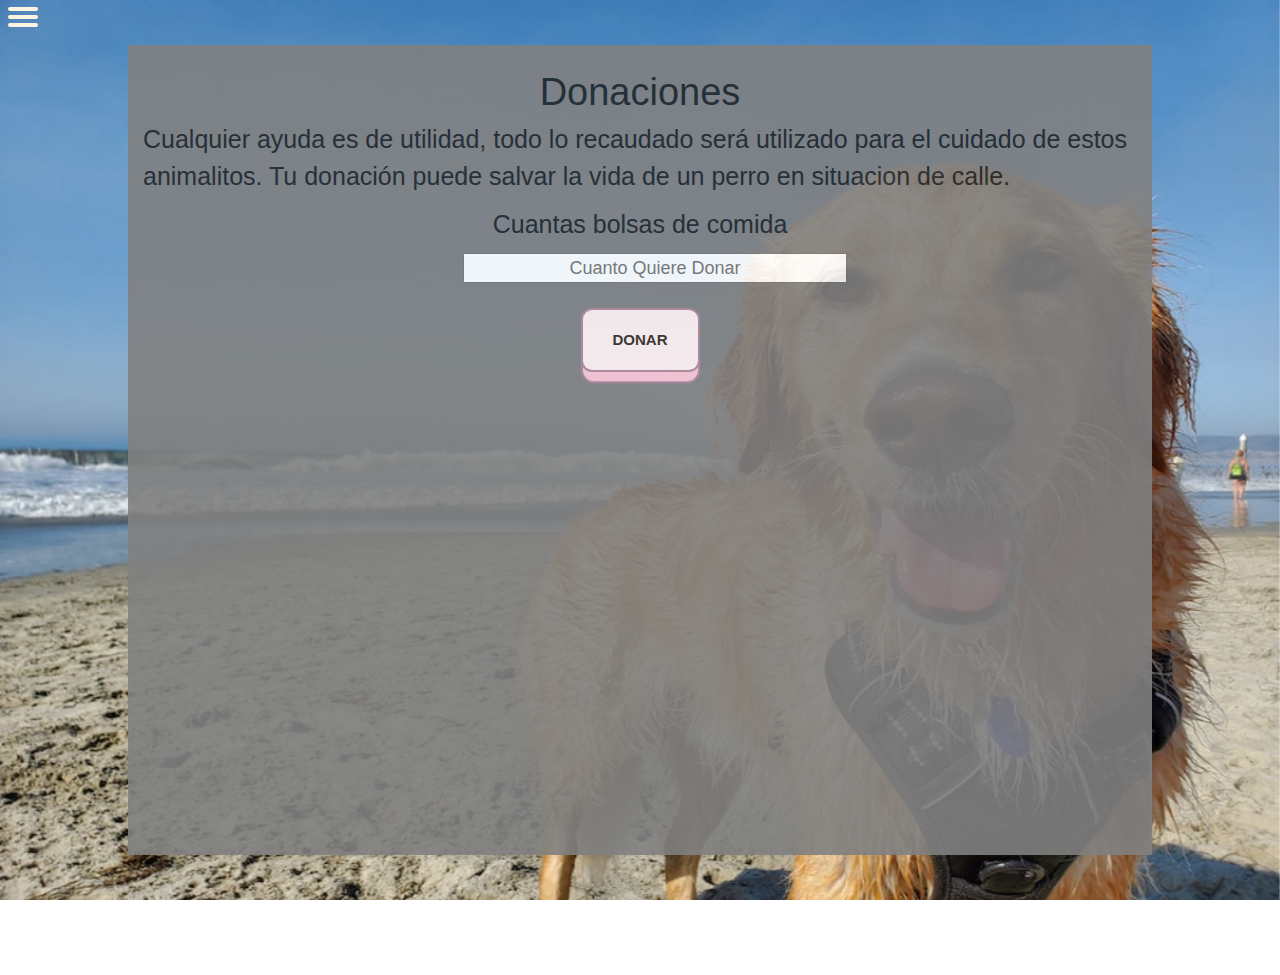
<file: donaciones (1).html>
<!DOCTYPE html>
<html lang="en">
<head>
    <meta charset="UTF-8">
    <meta name="viewport" content="width=device-width, initial-scale=1, shrink-to-fit=no"><!-- carrusel-->
    <meta http-equiv="X-UA-Compatible" content="IE=edge">
    <meta name="viewport" content="width=device-width, initial-scale=1.0">
    <link rel="stylesheet" href="https://maxcdn.bootstrapcdn.com/bootstrap/3.4.1/css/bootstrap.min.css">
  <script src="https://ajax.googleapis.com/ajax/libs/jquery/3.6.4/jquery.min.js"></script>
  <script src="https://maxcdn.bootstrapcdn.com/bootstrap/3.4.1/js/bootstrap.min.js"></script>
    <link rel="stylesheet" href="https://cdn.jsdelivr.net/npm/bootstrap@4.0.0/dist/css/bootstrap.min.css" integrity="sha384-Gn5384xqQ1aoWXA+058RXPxPg6fy4IWvTNh0E263XmFcJlSAwiGgFAW/dAiS6JXm" crossorigin="anonymous">
  <link rel="stylesheet" href="donaciones.css">
 
    <title>Ayuda</title>
     <link rel="icon"  href="img/favicon.png">
    
</head>
<body>

<header>

<img src="img/patitas.png" alt="patitas" class="patitas" id="i">
<img src="img/patitas.png" alt="patitas" class="patitas" id="d">


 <div id="botones">
      <a class="btn-inf" href="index.html" role="button">Principal</a>
      <a class="btn-inf" href="adopta.html" role="button">Adopta</a>
      <a class="btn-inf" href="donaciones.html" role="button">Ayuda</a>
      <a class="btn-inf" href="vacunas.html" role="button">Vacunas</a>

  </div>

      <div id="hamburguesa">
          <input id="menu-toggle" type="checkbox">
          <label class="menu-button-container" for="menu-toggle">
              <div class="menu-button"></div>
          </label>

          <ul class="menu">
            <li><a class="Hbtn-info" href="index.html" role="button">Principal</a></li>
            <li><a class="Hbtn-info" href="adopta.html" role="button">Adopta</a></li>
            <li><a class="Hbtn-info" href="donaciones.html" role="button">Ayuda</a></li>
            <li><a class="Hbtn-info" href="vacunas.html" role="button">Vacunas</a></li>

          </ul>
      </div>

</header>


<div id="carouselExampleSlidesOnly" class="carousel slide" data-ride="carousel" data-interval="8000">
  <div class="carousel-inner">
    <div class="carousel-item active">
      <img class="d-block w-100" src="img/2.jpg" alt="First slide">
    </div>
    <div class="carousel-item">
      <img class="d-block w-100" src="img/3.webp" alt="Third slide">
    </div>
     <div class="carousel-item">
      <img class="d-block w-100" src="img/4.jpg" alt="Third slide">
    </div>
  </div>
</div>

<div class="contenedor">
<h1>Donaciones</h1>
<p class="descri">Cualquier ayuda es de utilidad, todo lo recaudado será utilizado para el cuidado de estos animalitos. Tu donación puede salvar la vida de un perro en situacion de calle.</p>
<p id="variable"> Cuantas bolsas de comida</p>
<input type="number" class="tb" id="plata" min="0" placeholder="Cuanto Quiere Donar">


<button class="learn-more" onclick="myFunction()">Donar
</button>
</div>

<script type="text/javascript" src="donaciones.js"></script>

<script src="https://code.jquery.com/jquery-3.2.1.slim.min.js" integrity="sha384-KJ3o2DKtIkvYIK3UENzmM7KCkRr/rE9/Qpg6aAZGJwFDMVNA/GpGFF93hXpG5KkN" crossorigin="anonymous">
  
</script>
    <script src="https://cdn.jsdelivr.net/npm/popper.js@1.12.9/dist/umd/popper.min.js" integrity="sha384-ApNbgh9B+Y1QKtv3Rn7W3mgPxhU9K/ScQsAP7hUibX39j7fakFPskvXusvfa0b4Q" crossorigin="anonymous"></script>
    <script src="https://cdn.jsdelivr.net/npm/bootstrap@4.0.0/dist/js/bootstrap.min.js" integrity="sha384-JZR6Spejh4U02d8jOt6vLEHfe/JQGiRRSQQxSfFWpi1MquVdAyjUar5+76PVCmYl" crossorigin="anonymous"></script>


</body></html>
</file>
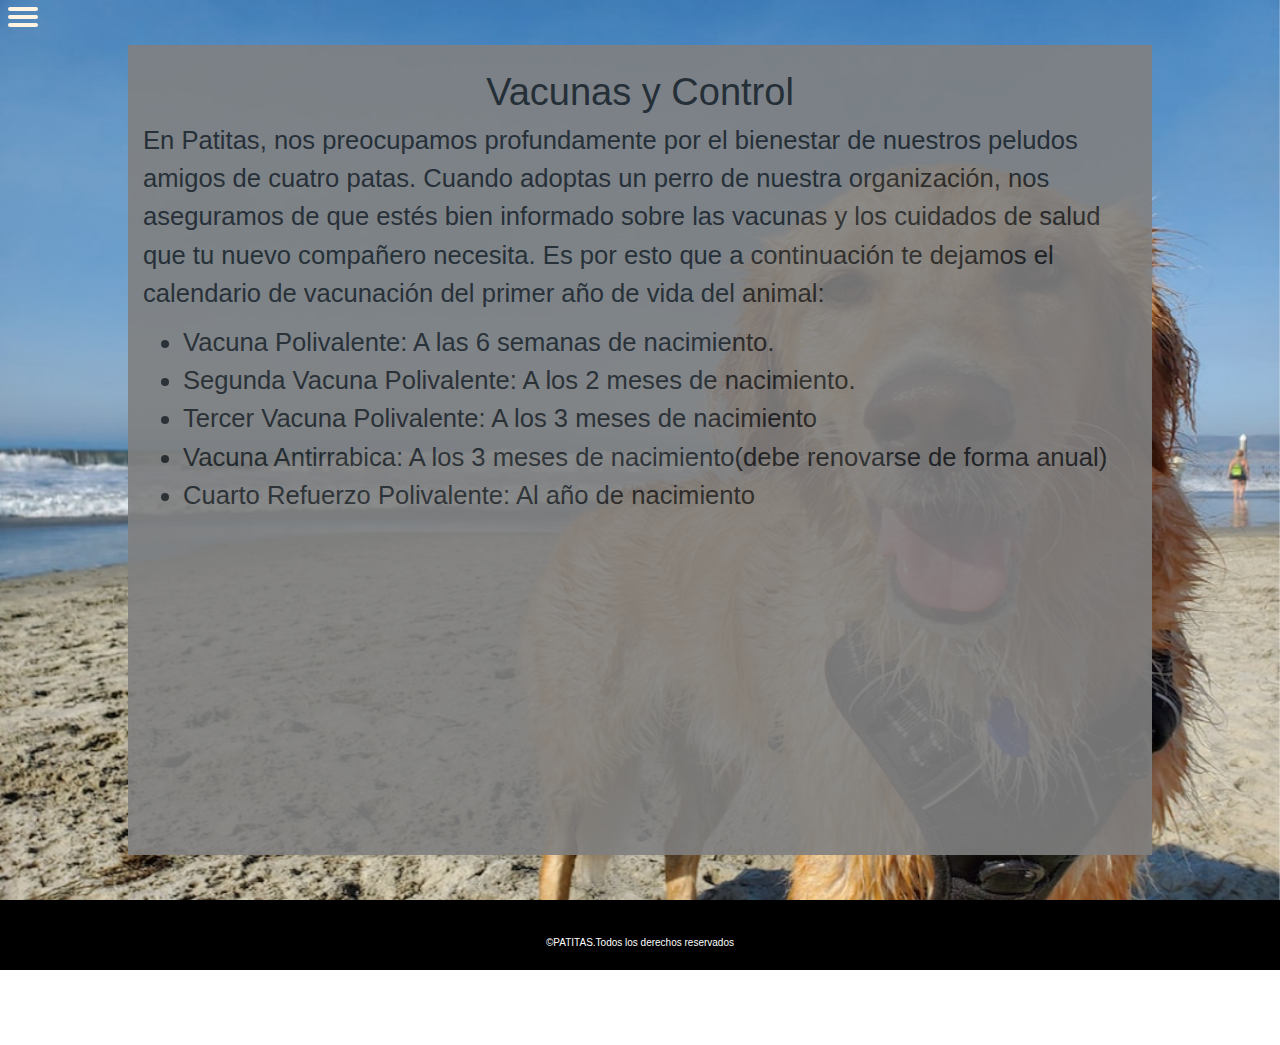
<file: vacunas.html>
<!DOCTYPE html>
<html lang="en">
<head>
    <meta charset="UTF-8">
    <meta name="viewport" content="width=device-width, initial-scale=1, shrink-to-fit=no"><!-- carrusel-->
    <meta http-equiv="X-UA-Compatible" content="IE=edge">
    <meta name="viewport" content="width=device-width, initial-scale=1.0">
    <link rel="stylesheet" href="https://maxcdn.bootstrapcdn.com/bootstrap/3.4.1/css/bootstrap.min.css">
  <script src="https://ajax.googleapis.com/ajax/libs/jquery/3.6.4/jquery.min.js"></script>
  <script src="https://maxcdn.bootstrapcdn.com/bootstrap/3.4.1/js/bootstrap.min.js"></script>
    <link rel="stylesheet" href="https://cdn.jsdelivr.net/npm/bootstrap@4.0.0/dist/css/bootstrap.min.css" integrity="sha384-Gn5384xqQ1aoWXA+058RXPxPg6fy4IWvTNh0E263XmFcJlSAwiGgFAW/dAiS6JXm" crossorigin="anonymous">
  <link rel="stylesheet" href="vacunas.css">
 
    <title>Vacunas</title>
     <link rel="icon"  href="img/favicon.png">
    
</head>
<body>

<header>

<img src="img/patitas.png" alt="patitas" class="patitas" id="i">
<img src="img/patitas.png" alt="patitas" class="patitas" id="d">



  <div id="botones">
      <a class="btn-info" href="index.html" role="button">Principal</a>
      <a class="btn-info" href="adopta.html" role="button">Adopta</a>
      <a class="btn-info" href="donaciones.html" role="button">Ayuda</a>
      <a class="btn-info" href="vacunas.html" role="button">Vacunas</a>

  </div>

      <div id="hamburguesa">
          <input id="menu-toggle" type="checkbox" />
          <label class='menu-button-container' for="menu-toggle">
              <div class='menu-button'></div>
          </label>

          <ul class="menu">
            <li><a class="Hbtn-info" href="index.html" role="button">Principal</a></li>
            <li><a class="Hbtn-info" href="adopta.html" role="button">Adopta</a></li>
            <li><a class="Hbtn-info" href="donaciones.html" role="button">Ayuda</a></li>
            <li><a class="Hbtn-info" href="vacunas.html" role="button">Vacunas</a></li>

          </ul>
      </div>


</header>

<div id="carouselExampleSlidesOnly" class="carousel slide" data-ride="carousel" data-interval="8000">
  <div class="carousel-inner">
    <div class="carousel-item active">
      <img class="d-block w-100" src="img/2.jpg" alt="First slide">
    </div>
    <div class="carousel-item">
      <img class="d-block w-100" src="img/3.webp" alt="Third slide">
    </div>
     <div class="carousel-item">
      <img class="d-block w-100" src="img/4.jpg" alt="Third slide">
    </div>
  </div>
</div>

<div class="contenedor">
<h1>Vacunas y Control</h1>
<p class="descri">En Patitas, nos preocupamos profundamente por el bienestar de nuestros peludos amigos de cuatro patas. Cuando adoptas un perro de nuestra organización, nos aseguramos de que estés bien informado sobre las vacunas y los cuidados de salud que tu nuevo compañero necesita. Es por esto que a continuación te dejamos el calendario de vacunación del primer año de vida del animal:</p>
<ul>
  <li class="descri">Vacuna Polivalente: A las 6 semanas de nacimiento.</li>
  <li class="descri">Segunda Vacuna Polivalente: A los 2 meses de nacimiento.</li>
  <li class="descri">Tercer Vacuna Polivalente: A los 3 meses de nacimiento</li>
  <li class="descri">Vacuna Antirrabica: A los 3 meses de nacimiento(debe renovarse de forma anual)</li>
  <li class="descri">Cuarto Refuerzo Polivalente: Al año de nacimiento</li>
</ul>

</div>
<footer class="footer1">
    <p>&copy;PATITAS.Todos los derechos reservados</p>
</footer>

<script type="text/javascript" src="donaciones.js"></script>

<script src="https://code.jquery.com/jquery-3.2.1.slim.min.js" integrity="sha384-KJ3o2DKtIkvYIK3UENzmM7KCkRr/rE9/Qpg6aAZGJwFDMVNA/GpGFF93hXpG5KkN" crossorigin="anonymous">
	
</script>
    <script src="https://cdn.jsdelivr.net/npm/popper.js@1.12.9/dist/umd/popper.min.js" integrity="sha384-ApNbgh9B+Y1QKtv3Rn7W3mgPxhU9K/ScQsAP7hUibX39j7fakFPskvXusvfa0b4Q" crossorigin="anonymous"></script>
    <script src="https://cdn.jsdelivr.net/npm/bootstrap@4.0.0/dist/js/bootstrap.min.js" integrity="sha384-JZR6Spejh4U02d8jOt6vLEHfe/JQGiRRSQQxSfFWpi1MquVdAyjUar5+76PVCmYl" crossorigin="anonymous"></script>
</body>
</html>
</file>
<file: donaciones.css>
body{
  margin: 0;
  padding: 0;
  overflow: hidden;
  position: relative;
  padding-bottom: 75px;
}
.menu {
  display: flex;
  flex-direction: row;
  list-style-type: none;
  margin: 0;
  padding: 0;
  visibility: collapse;
}

.menu > li {
  margin: 0 1rem;
  overflow: hidden;
  position: relative;
}
#hamburguesa{
    position: absolute;
    top: 17px;
    left: 8px;
    width: 100%;
    z-index: 20;
    width: 0;
}



.menu-button-container {
  display: none;
  height: 100%;
  width: 30px;
  cursor: pointer;
  flex-direction: column;
  justify-content: center;
  align-items: center;

}

#menu-toggle {
  display: none;
}

.menu-button,
.menu-button::before,
.menu-button::after {
  display: block;
  background-color: #FFF3E2;
  position: absolute;
  height: 4px;
  width: 30px;
  transition: transform 400ms cubic-bezier(0.23, 0.1, 0.32, 1);
  border-radius: 2px;
}

.menu-button::before {
  content: "";
  margin-top: -8px;
}

.menu-button::after {
  content: "";
  margin-top: 8px;
}

#menu-toggle:checked + .menu-button-container .menu-button::before {
  margin-top: 0px;
  transform: rotate(405deg);
}

#menu-toggle:checked + .menu-button-container .menu-button {
  background: rgba(255, 255, 255, 0);
}

#menu-toggle:checked + .menu-button-container .menu-button::after {
  margin-top: 0px;
  transform: rotate(-405deg);
}




a:link {text-decoration: none;
    color: #FFF3E2;
font-size: 20px;
}
a:visited {text-decoration: none;
    color: red ;

}
a:hover {text-decoration: none;
    color: #FFF3E2}
a:active {text-decoration: none;
    color: #FFF3E2;
}
a{text-decoration: none;
    color: #FFF3E2;
    font-size: 20px;
}

    header{
        height: 15%;
        z-index:  10;

}


    #botones{
      position: absolute;
      left: 50%;
      transform: translate(-50%, 0%);
      display: flex;
      justify-content: space-evenly;
      align-items: center;
      flex-wrap: wrap;
    }

    #botones a{
font-family: serif;

}
    .btn-inf{

        border-radius: 15px;
        margin-inline: 5%;
        height: 40px;
        width: 120px;
        display: flex;
        align-items: center;
        justify-content: center;
        margin: 30px;
        margin-top: 20px;
        background: transparent;


    }

    .btn-inf:hover {
      background: rgba(255, 25, 5, 0.4);
    }
/*  */


    .patitas{
      position: absolute;
      height: 60px;
      width: 60px;
    }    

    #i{
      top: 5px;
      left: 0;
    }
    #d{
      top: 5px;
      right: 0;
      z-index: 50;
    }

    div div div img{
      height: 100vh;
      /*opacity: 0.5;*/
      z-index: -10;
    }

div div {
      height: 100vh;
      /*opacity: 0.5;*/
      z-index: -10;
    }
    #carouselExampleSlidesOnly{
      height: 100vh;
      /*opacity: 0.5;*/
      z-index: -10;
    }
    .contenedor{
      height: 70vh;
      width: 30vw;
      background: gray;
      opacity: 0.9;
      position: absolute;
      top: 20%;
      left: 35%;
      padding: 15px;
      font-family: sans-serif;
    }

div h1{
    position: static;
  text-align: center;
  margin-top:10px ;
  font-size: 25px;
}

.descri{
  font-size: 20px;

}
#variable{
  font-size: 20px;
text-align: center;
}

.tb{
position: static;
text-align: center;
width: 20vw;
height: 30px;
 margin-left: 15%;
 font-size: 20px;
}
.footer1 {
        position: relative;
    }
    
    footer {
        background-color: black;
        color:white;
        padding: 35px;
        text-align: center;
        height: 50px;
        width: 100%;
        box-sizing: border-box;
        position: absolute;
        bottom: 0;
    }
/*btn donaciones*/


button.learn-more {
margin: 0 auto; 
  margin-top: 25px;
   position: relative;
 display: block;
 cursor: pointer;
 outline: none;
 border: 0;
 vertical-align: middle;
 text-decoration: none;
 font-family: inherit;
 font-size: 15px;

 font-weight: 600;
 color: #382b22;
 text-transform: uppercase;
 padding: 1.25em 2em;
 background: #fff0f0;
 border: 2px solid #b18597;
 border-radius: 0.75em;
 -webkit-transform-style: preserve-3d;
 transform-style: preserve-3d;
 -webkit-transition: background 150ms cubic-bezier(0, 0, 0.58, 1), -webkit-transform 150ms cubic-bezier(0, 0, 0.58, 1);
 transition: transform 150ms cubic-bezier(0, 0, 0.58, 1), background 150ms cubic-bezier(0, 0, 0.58, 1), -webkit-transform 150ms cubic-bezier(0, 0, 0.58, 1);
}

button.learn-more::before {
 position: absolute;
 content: '';
 width: 100%;
 height: 100%;
 top: 0;
 left: 0;
 right: 0;
 bottom: 0;
 background: #f9c4d2;
 border-radius: inherit;
 -webkit-box-shadow: 0 0 0 2px #b18597, 0 0.625em 0 0 #ffe3e2;
 box-shadow: 0 0 0 2px #b18597, 0 0.625em 0 0 transparent;
 -webkit-transform: translate3d(0, 0.75em, -1em);
 transform: translate3d(0, 0.75em, -1em);
 transition: transform 150ms cubic-bezier(0, 0, 0.58, 1), box-shadow 150ms cubic-bezier(0, 0, 0.58, 1), -webkit-transform 150ms cubic-bezier(0, 0, 0.58, 1), -webkit-box-shadow 150ms cubic-bezier(0, 0, 0.58, 1);
}

button.learn-more:hover {
 background: #ffe9e9;
 -webkit-transform: translate(0, 0.25em);
 transform: translate(0, 0.25em);
}

button.learn-more:hover::before {
 -webkit-box-shadow: 0 0 0 2px #b18597, 0 0.5em 0 0 #ffe3e2;
 box-shadow: 0 0 0 2px #b18597, 0 0.5em 0 0 transparent;
 -webkit-transform: translate3d(0, 0.5em, -1em);
 transform: translate3d(0, 0.5em, -1em);
}

button.learn-more:active {
 background: transparent;
 -webkit-transform: translate(0em, 0.75em);
 transform: translate(0em, 0.75em);
}

button.learn-more:active::before {
 -webkit-box-shadow: 0 0 0 2px #b18597, 0 0 #ffe3e2;
 box-shadow: 0 0 0 2px #b18597, 0 0 #ffe3e2;
 -webkit-transform: translate3d(0, 0, -1em);
 transform: translate3d(0, 0, -1em);
}
/**/

input::-webkit-outer-spin-button,
input::-webkit-inner-spin-button {
  -webkit-appearance: none;
  margin: 0;
}

@media(max-width:1450px)
    {
       .patitas{
        visibility: collapse;

       }
        .Hbtn-info{
            display: flex;
             align-items: center;
            justify-content: center;
            width: 100%;
        }


       .header{
        height: 30px;
        width: 100%;
      }

      footer{
        width: 100%;
      }
        #botones{
            visibility: collapse;
        }
        .btn-info{
            visibility: collapse;

        }


        .menu-button-container {
        display: flex;
        }

      .menu {
        position: absolute;
        top: -30px;
        margin-top: 50px;
        left: 0;
        flex-direction: column;
        width: 100%;
        justify-content: center;
        align-items: center;
      }

          #menu-toggle ~ .menu li {
            height: 0;
            margin: 0;
            padding: 0;
            border: 0;
            transition: height 400ms cubic-bezier(0.23, 0.1, 0.32, 1);
            visibility: visible;

          }

          #menu-toggle:checked ~ .menu li {
            border: 1px solid #333;
            height: 2.5em;
            padding: 0.5em;
            transition: height 400ms cubic-bezier(0.23, 0.1, 0.32, 1);
            width: 100%;
          }

          .menu > li {
            display: flex;
            justify-content: center;
            margin: 0;
            padding: 0.5em 0;
            width: 100%;
            color: white;
            background-color: #0E0E0E;
            z-index: 10;
          }

          .menu > li:not(:last-child) {
            border-bottom: 1px solid #444;
          }
          #hamburguesa{
            width: 100%;
            text-align: Center;
          }

       .contenedor{
      height: 90vh;
      width: 80vw;
      background: grey;
      top: 5vh;
      left: 10vw;
    }  

div h1{
  margin-top:10px ;
  font-size: 38px;
}

.descri{
  font-size: 25px;

}
#variable{
  font-size: 25px;
text-align: center;
}


.tb{
 width: 30vw;
 height: 30px;
 margin-left: 25vw;
 font-size: 18px;
}

}

@media(max-width:600px)
    {
      .contenedor{
      height: 90vh;
      width: 100vw;
      /*background: grey;*/
      top: 5vh;
      left: 0vw;
    }

  #variable{
  font-size: 25px;
text-align: center;
}
  #hamburguesa{
          width: 100%;
          text-align: Center;
          }

.tb{
 width: 50vw;
 height: 30px;
 margin-left: 25vw;
 font-size: 18px;
}
      }
</file>
<file: vacunas.css>
body{
  margin: 0;
  padding: 0;
   /*overflow: hidden;*/
   overflow: hidden;
  position: relative;
  padding-bottom: 75px;
}

.menu {
  display: flex;
  flex-direction: row;
  list-style-type: none;
  margin: 0;
  padding: 0;
  visibility: collapse;
}

.menu > li {
  margin: 0 1rem;
  overflow: hidden;
  position: relative;
}
#hamburguesa{
    position: absolute;
    top: 17px;
    left: 8px;
    width: 100%;
    z-index: 20;
    width: 0;
}



.menu-button-container {
  display: none;
  height: 100%;
  width: 30px;
  cursor: pointer;
  flex-direction: column;
  justify-content: center;
  align-items: center;

}

#menu-toggle {
  display: none;
}

.menu-button,
.menu-button::before,
.menu-button::after {
  display: block;
  background-color: #FFF3E2;
  position: absolute;
  height: 4px;
  width: 30px;
  transition: transform 400ms cubic-bezier(0.23, 0.1, 0.32, 1);
  border-radius: 2px;
}

.menu-button::before {
  content: "";
  margin-top: -8px;
}

.menu-button::after {
  content: "";
  margin-top: 8px;
}

#menu-toggle:checked + .menu-button-container .menu-button::before {
  margin-top: 0px;
  transform: rotate(405deg);
}

#menu-toggle:checked + .menu-button-container .menu-button {
  background: rgba(255, 255, 255, 0);
}

#menu-toggle:checked + .menu-button-container .menu-button::after {
  margin-top: 0px;
  transform: rotate(-405deg);
}
.footer1 {
        position: relative;
    }
    
    footer {
        background-color: black;
        color:white;
        padding: 35px;
        text-align: center;
        height: 50px;
        width: 100%;
        box-sizing: border-box;
        position: absolute;
        bottom: 0;
    }


@media(max-width:730px)
    {

      .logo{
  height: 50vh;
  width:100vw ;
  margin-top: 20px;
            visibility: collapse;

}




        .Hbtn-info{
            display: flex;
             align-items: center;
            justify-content: center;
            width: 100%;
        }


       .header{
        height: 30px;
        width: 100%;
      }

      footer{
        width: 100%;
      }
        #botones{
            visibility: collapse;
        }
        .btn-info{
            visibility: collapse;

        }


        .menu-button-container {
        display: flex;
        }

      .menu {
        position: absolute;
        top: -30px;
        margin-top: 50px;
        left: 0;
        flex-direction: column;
        width: 100%;
        justify-content: center;
        align-items: center;
      }

          #menu-toggle ~ .menu li {
            height: 0;
            margin: 0;
            padding: 0;
            border: 0;
            transition: height 400ms cubic-bezier(0.23, 0.1, 0.32, 1);
            visibility: visible;

          }

          #menu-toggle:checked ~ .menu li {
            border: 1px solid #333;
            height: 2.5em;
            padding: 0.5em;
            transition: height 400ms cubic-bezier(0.23, 0.1, 0.32, 1);
            width: 100%;
          }

          .menu > li {
            display: flex;
            justify-content: center;
            margin: 0;
            padding: 0.5em 0;
            width: 100%;
            color: white;
            background-color: #0E0E0E;
            z-index: 10;
          }

          .menu > li:not(:last-child) {
            border-bottom: 1px solid #444;
          }
          #hamburguesa{
            width: 100%;
            text-align: Center;
          }
    
}



a:link {text-decoration: none;
    color: #FFF3E2;
font-size: 20px;
}
a:visited {text-decoration: none;
    color: red ;

}
a:hover {text-decoration: none;
    color: #FFF3E2}
a:active {text-decoration: none;
    color: #FFF3E2;
}
a{text-decoration: none;
    color: #FFF3E2;
    font-size: 20px;
}

    header{
        height: 15%;
        z-index:  10;

}



          #botones{
      position: absolute;
      left: 50%;
      transform: translate(-50%, 0%);
      display: flex;
      justify-content: space-evenly;
      align-items: center;
      flex-wrap: wrap;
      z-index: 10;
    }

  #botones a{
font-family: serif;

}
    .btn-info{
         border-radius: 15px;
        margin-inline: 5%;
        height: 40px;
        width: 120px;
        display: flex;
        align-items: center;
        justify-content: center;
        margin: 30px;
        margin-top: 20px;
        background: transparent;

    }

    .btn-info:hover {
      background: rgba(255, 25, 5, 0.4);
    }
    /*  */



    .patitas{
      position: absolute;
      height: 60px;
      width: 60px;
    }    

    #i{
      top: 5px;
      left: 0;
    }
    #d{
      top: 5px;
      right: 0;
    }

    div div div img{
      height: 100vh;
    }

div div {
      height: 100vh;
      /*opacity: 0.5;*/
      z-index: -10;
    }
    .contenedor{
      height: 70vh;
      width: 70vw;
      background: gray;
      opacity: 1;
      position: absolute;
      top: 15%;
      left: 15.5%;
      right: 35.5%;
      bottom: 15%;
      padding: 15px;
      opacity: 0.9;
    }

div h1{
    position: static;
  text-align: center;
  margin-top:10px ;
  font-size: 25px;
}

.descri{
  font-size: 25px;
  font-family: sans-serif;
}
.descri li{
  font-weight: bold;

}


#variable{
  font-size: 20px;
text-align: center;
}

.tb{
position: static;
text-align: center;
width: 20vw;
height: 30px;
 margin-left: 15%;
 font-size: 20px;
}

input::-webkit-outer-spin-button,
input::-webkit-inner-spin-button {
  -webkit-appearance: none;
  margin: 0;
}

h1{
  margin-top: 150px;
  align-items: center;
}

.tb{
 width: 50vw;
 height: 30px;
 margin-left: 25vw;
 font-size: 18px;
}
      }

table{
  margin-top: 150px;
  caption-side: top;
  margin-right: auto;
  margin-left: auto;
  border-collapse: collapse;
}

td,th{
  border: 2px solid black;
  padding-left: 20px;
  padding-right: 20px;
  padding-top: 10px;
  padding-bottom: 10px;
  background-color: lightgray;
}



@media(max-width:1450px)
    {
   
       .patitas{
        visibility: collapse;

       }
        .Hbtn-info{
            display: flex;
             align-items: center;
            justify-content: center;
            width: 100%;
        }


       .header{
        height: 30px;
        width: 100%;
        margin-bottom: 100px;
      }

      footer{
        width: 100%;
      }
        #botones{
            visibility: collapse;
        }
        .btn-info{
            visibility: collapse;

        }


        .menu-button-container {
        display: flex;
        }

      .menu {
        position: absolute;
        top: -30px;
        margin-top: 50px;
        left: 0;
        flex-direction: column;
        width: 100%;
        justify-content: center;
        align-items: center;
      }

          #menu-toggle ~ .menu li {
            height: 0;
            margin: 0;
            padding: 0;
            border: 0;
            transition: height 400ms cubic-bezier(0.23, 0.1, 0.32, 1);
            visibility: visible;

          }

          #menu-toggle:checked ~ .menu li {
            border: 1px solid #333;
            height: 2.5em;
            padding: 0.5em;
            transition: height 400ms cubic-bezier(0.23, 0.1, 0.32, 1);
            width: 100%;
          }

          .menu > li {
            display: flex;
            justify-content: center;
            margin: 0;
            padding: 0.5em 0;
            width: 100%;
            color: white;
            background-color: #0E0E0E;
            z-index: 10;
          }

          .menu > li:not(:last-child) {
            border-bottom: 1px solid #444;
          }
          #hamburguesa{
            width: 100%;
            text-align: Center;
          }

       .contenedor{
      height: 90vh;
      width: 80vw;
      background: grey;
      top: 5vh;
      left: 10vw;
    }  

div h1{
  margin-top:10px ;
  font-size: 38px;
}

.descri{
  font-size: 2vw;

}



.tb{
 width: 30vw;
 height: 30px;
 margin-left: 25vw;
 font-size: 18px;
}

}
@media(max-width:1200px)
{
  .descri{
  font-size: 2.5vw;

}
  #hamburguesa{
    width: 100%;
    text-align: Center;
  }

}
@media(max-width:800px)
    {
      .contenedor{
      height: 90vh;
      width: 100vw;
      background: grey;
      top: 5vh;
      left: 0vw;

      #hamburguesa{
            width: 100%;
            text-align: Center;
          }
    }

  #variable{
  font-size: 25px;
text-align: center;
}
       .descri{
  font-size: 3.5vw;

}
}

@media(max-width:530px)
{
       .descri{
  font-size: 4.3vw;

}
  #hamburguesa{
            width: 100%;
            text-align: Center;
          }
}

@media(max-width:350px)
{
       .descri{
  font-size: 5vw;

}
  #hamburguesa{
            width: 100%;
            text-align: Center;
          }
}
</file>
